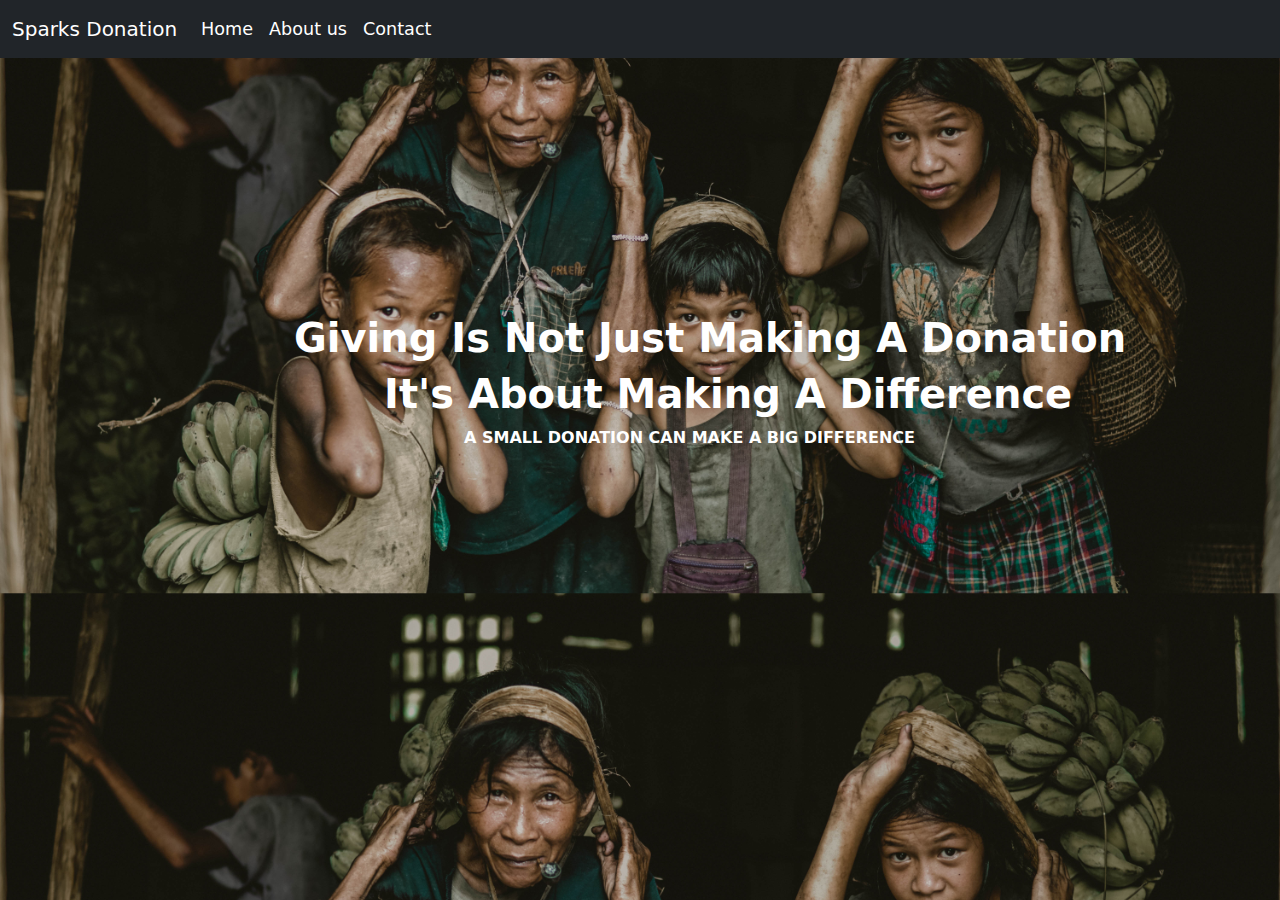
<file: index.html>
<!DOCTYPE html>
<html lang="en">

<head>
    <meta charset="UTF-8">
    <meta http-equiv="X-UA-Compatible" content="IE=edge">
    <meta name="viewport" content="width=device-width, initial-scale=1.0">
    <title>Sparks Donation</title>
    <link rel="stylesheet" href="style.css">
    <link rel="stylesheet" href="	https://cdn.jsdelivr.net/npm/bootstrap@5.2.0/dist/css/bootstrap.min.css">
    <link rel="stylesheet" href="https://cdn.jsdelivr.net/npm/bootstrap@5.2.0/dist/js/bootstrap.bundle.min.js">
</head>

<body>
    <nav class="navbar navbar-expand-lg navbar-dark bg-dark">
        <div class="container-fluid">
            <a class="navbar-brand" href="index.html">Sparks Donation</a>
            <!-- <button class="navbar-toggler" type="button" data-bs-toggle="collapse"
                data-bs-target="#navbarSupportedContent" aria-controls="navbarSupportedContent" aria-expanded="false"
                aria-label="Toggle navigation">
                <span class="navbar-toggler-icon"></span> -->
            </button>
            <div class="collapse navbar-collapse" id="navbarSupportedContent">
                <ul class="navbar-nav">
                    <li class="nav-item">
                        <a class="nav-link active" aria-current="page" href="index.html">Home</a>
                    </li>
                    <li class="nav-item">
                        <a class="nav-link" href="About.html">About us</a>
                    </li>
                    <li class="nav-item">
                        <a class="nav-link" href="contact.html">Contact</a>
                    </li>


                </ul>

            </div>
        </div>
    </nav>

    <div id="backgroundimage"></div>
    <div class="header-text">
        <h1 class="a"><b>Giving Is Not Just <span> Making A Donation </span></b></h1>
        <h1 class="b"><b>It's About <span>Making A <a>Difference</a></span></b></h1>
        <p class="c"><b>A SMALL DONATION CAN MAKE A BIG DIFFERENCE</b></p>
    </div>
    <center>

        <form><script src="https://checkout.razorpay.com/v1/payment-button.js" data-payment_button_id="pl_LlyKw0nAqtQSVj" async> </script> </form>
    </center>

</body>

</html>
</file>
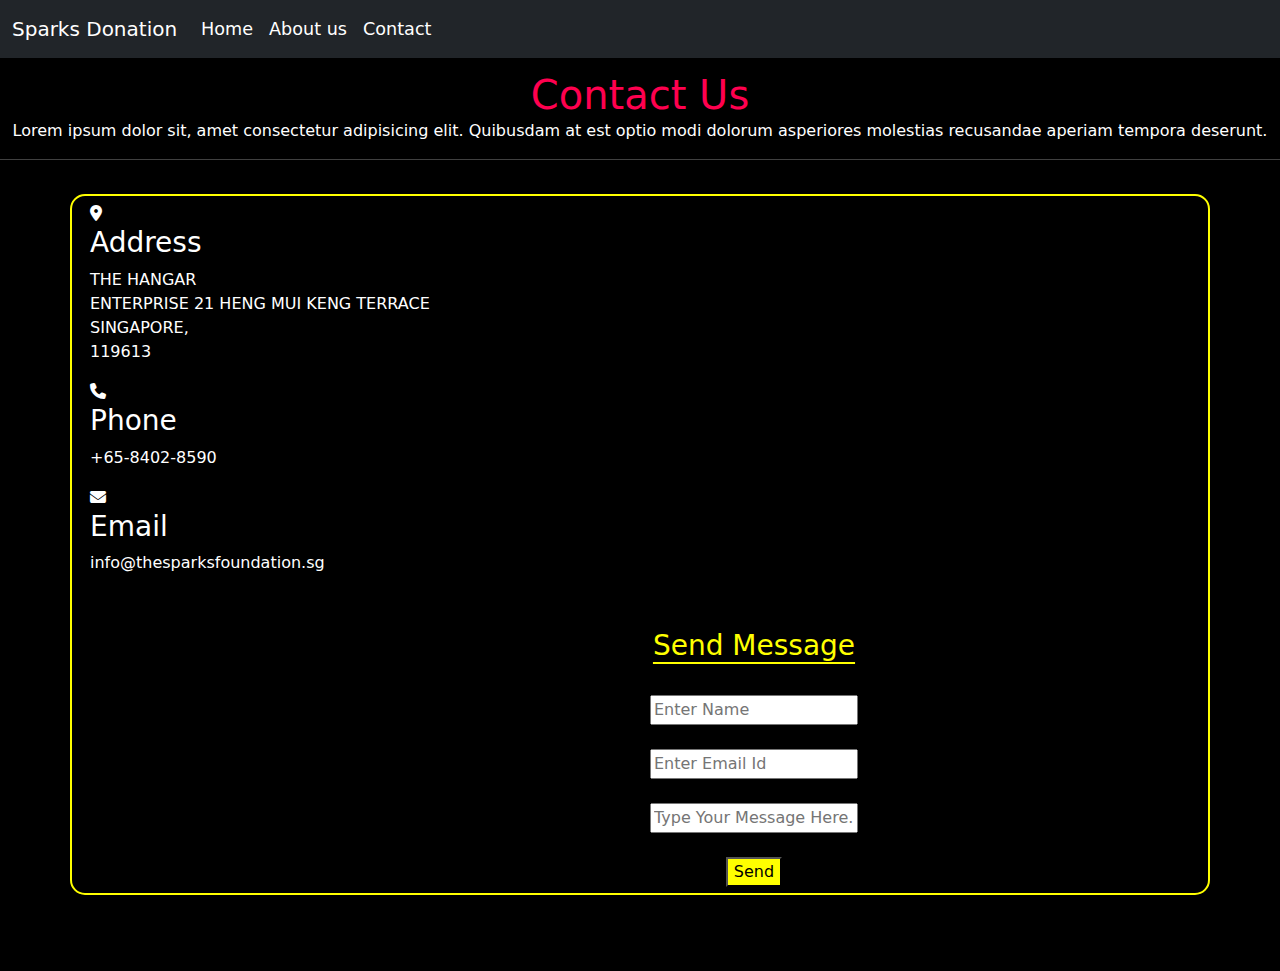
<file: contact.html>
<!DOCTYPE html>
<html lang="en">

<head>
    <meta charset="UTF-8">
    <meta http-equiv="X-UA-Compatible" content="IE=edge">
    <meta name="viewport" content="width=device-width, initial-scale=1.0">
    <link rel="stylesheet" href="contact.css">
    <link rel="stylesheet" href="https://cdnjs.cloudflare.com/ajax/libs/font-awesome/6.2.0/css/all.min.css">
    <link rel="stylesheet" href="	https://cdn.jsdelivr.net/npm/bootstrap@5.2.0/dist/css/bootstrap.min.css">
    <link rel="stylesheet" href="https://cdn.jsdelivr.net/npm/bootstrap@5.2.0/dist/js/bootstrap.bundle.min.js">
    <title>About us</title>
</head>

<body>
    <nav class="navbar navbar-expand-lg navbar-dark bg-dark">
        <div class="container-fluid">
            <a class="navbar-brand" href="index.html">Sparks Donation</a>
            <button class="navbar-toggler" type="button" data-bs-toggle="collapse"
                data-bs-target="#navbarSupportedContent" aria-controls="navbarSupportedContent" aria-expanded="false"
                aria-label="Toggle navigation">
                <span class="navbar-toggler-icon"></span>
            </button>
            <div class="collapse navbar-collapse" id="navbarSupportedContent">
                <ul class="navbar-nav">
                    <li class="nav-item">
                        <a class="nav-link active" aria-current="page" href="index.html">Home</a>
                    </li>
                    <li class="nav-item">
                        <a class="nav-link" href="About.html">About us</a>
                    </li>
                    <li class="nav-item">
                        <a class="nav-link" href="contact.html">Contact</a>
                    </li>
                </ul>

            </div>
        </div>
    </nav>
    <section class="contact">
        <div class="content">
            <center>
                <h1 class="a">Contact Us</h1><br>
                <p>Lorem ipsum dolor sit, amet consectetur adipisicing elit. Quibusdam at est optio modi dolorum
                    asperiores molestias recusandae aperiam tempora deserunt.</p>
            </center>
            <hr>
            <div class="container">
                <div class="abcd">
                    <div class="box">
                        <div class="icon">
                            <i class="fa-solid fa-location-dot"></i>
                        </div>
                        <div class="text">
                            <h3>Address</h3>
                            <p>THE HANGAR <br> ENTERPRISE
                                21 HENG MUI KENG TERRACE<br> SINGAPORE, <br>119613</p>
                        </div>
                    </div>
                    <div class="box">
                        <div class="icon">
                            <i class="fa-sharp fa-solid fa-phone"></i>
                        </div>
                        <div class="text">
                            <h3>Phone</h3>
                            <p>+65-8402-8590</p>
                        </div>
                    </div>
                    <div class="box">
                        <div class="icon">
                            <i class="fa-solid fa-envelope"></i>
                        </div>
                        <div class="text">
                            <h3>Email</h3>
                            <p> info@thesparksfoundation.sg</p>
                        </div>
                    </div>

                </div> 
                <div class="contactform abcd">
                    <center>
                        <form action="">
                            <h3 class="b">Send Message</h3><br>

                            <div class="inputbox">
                                <input type="text" name="" required="required" placeholder="Enter Name" id="">

                            </div><br>
                            <div class="inputbox">
                                <input type="email" placeholder="Enter Email Id" name="" required="required" id="">

                            </div><br>
                            <div class="inputbox">
                                <input type="text" name="" placeholder="Type Your Message Here..." required="required"
                                    id="">

                            </div><br>
                            <div class="send">
                                <input type="submit" name="" value="Send" required="required" id="bob">
                            </div>
                        </form>
                    </center>
                </div>
            </div>
            <br>

        </div>
    </section>
</body>

</html>
</file>
<file: style.css>
body {
  background-image: url("images/bg3.jpg");
  background-size: cover;
  background-position: center;
  height: 150%;
  color: white;
  z-index: -1;
}

body:after {
  content: "";
  position: fixed;
  top: 0;
  bottom: 0;
  left: 0;
  right: 0;
  background: rgba(0.7, 0.5, 0.1, 0.1);
  pointer-events: none;
  background-blend-mode: darken;
  z-index: -1;
  position: relative;
}
.navbar .navbar-nav .nav-item::after {
  position: absolute;
  bottom: 0;
  left: 0;
  right: 0;
  margin: auto;
  background-color: #ff004f;
  width: 0%;
  content: "";
  height: 4px;
  transition: all 0.5s;
}
.navbar .navbar-nav .nav-link {
  color: white;
  font-size: 1.1em;
}
.navbar .navbar-nav .nav-link:hover {
  color: #ff004f;
}
.navbar .navbar-nav .nav-item {
  position: relative;
}

.navbar .navbar-nav .nav-item:hover::after {
  width: 100%;
  color: white;
}
.header-text {
  color: white;
  margin-left: 30%;
  margin-top: 20%;
}
.header-text p span {
  color: whitesmoke;
}
.a {
  margin-left: -90px;
}
.c {
  margin-left: 80px;
}
.btn {
  background-color: green;
  color: red;
  margin-left: 630px;
}
form {
  margin-left: -200px;
}
@media (max-width: 450px){
  body {
    background-size:100rem;
  }
.header-text .a b{
  margin-left:2rem;
  font-size: 2rem;
}
.header-text .a b span{
  margin-left:1rem;
}
.header-text .b b{
  margin-left: 1rem;
  color: #ffc107;
}
.header-text .b b span{
  margin-left: 1rem;
}
.header-text .b b span a{
  margin-left: 0.7rem;
}
.header-text .c b{
  font-size: 0.9rem;
  margin-left: -11.5rem;
  margin-top: rem;
}
form{
  margin-top: 4rem;
}
.PaymentButton--rzpTheme.svelte-ekc7fv.svelte-ekc7fv::before {
  content: '';
  position: absolute;
  left: -6px;
  top: 0;
  width: 54px;
  height: 100%;
  background: orange;
  border-radius: 1px 0 0 2px;
  transform: skew(-19deg,0);
}
}
@media (max-width: 780px)and(min-width:451px){
  body {
    background-size:178rem;
  }
.header-text .a b{
  margin-left:2.5rem;
  font-size: 3rem;
}
.header-text .a b span{
  margin-left:1.5rem;
}
.header-text .b b{
  font-size: 2.5rem;
  margin-left: -9.5rem;
  color: #ffc107;
}
.header-text .b b span{
  margin-left: 1rem;
}
.header-text .b b span a{
  margin-left: 0.7rem;
}
.header-text .c b{
  font-size: 1.5rem;
  margin-left: -13rem;
  margin-top: rem;
}
form{
  margin-top: 10rem;
}
.PaymentButton--rzpTheme.svelte-ekc7fv.svelte-ekc7fv::before {
  content: '';
  position: absolute;
  left: -6px;
  top: 0;
  width: 54px;
  height: 100%;
  background: orange;
  border-radius: 1px 0 0 2px;
  transform: skew(-19deg,0);
}
}
</file>
<file: contact.css>
body {
  background-image: url("images/WhatsApp\ Image\ 2022-09-06\ at\ 11.32.55\ PM.jpeg");
  color: white;
}
body:after {
  content: "";
  position: fixed;
  top: 0;
  bottom: 0;
  left: 0;
  right: 0;
  background: rgba(0.7, 0.5, 0.1, 0.1);
  pointer-events: none;
  background-blend-mode: darken;
  z-index: -1;
  position: relative;
}
.navbar .navbar-nav .nav-item::after {
  position: absolute;
  bottom: 0;
  left: 0;
  right: 0;
  margin: auto;
  background-color: #ff004f;
  width: 0%;
  content: "";
  height: 4px;
  transition: all 0.5s;
}
.navbar .navbar-nav .nav-link {
  color: white;
  font-size: 1.1em;
}
.navbar .navbar-nav .nav-link:hover {
  color: #ff004f;
}
.navbar .navbar-nav .nav-item {
  position: relative;
}
.navbar .navbar-nav .nav-item::after {
  position: absolute;
  bottom: 0;
  left: 0;
  right: 0;
  margin: auto;
  background-color: #ff004f;
  width: 0%;
  content: "";
  height: 4px;
  transition: all 0.5s;
}

.navbar .navbar-nav .nav-item:hover::after {
  width: 100%;
  color: white;
}
.contact {
  color: white;
  position: relative;
  min-height: 100vh;
  justify-content: center;
  flex-direction: column;
}
.container {
  border: solid yellow 2px;
  border-radius: 15px;
}
.a {
  color: #ff004f;
  margin-top: 13px;
  margin-bottom: -1.5rem;
}
hr {
  margin: 1rem 0;
  color: inherit;
  height: 19px;
  border: 0;
  border-top: 9px solid;
  opacity: 1.25;
  /* border: 1px solid red; */
  border-top: 8px red solid;
}
.b {
  color: yellow;
  text-decoration: underline;
  text-underline-position: under;
}

#bob {
  background-color: yellow;
}

#bob:hover {
  background-color:#ff004f;
}

.abcd {
  margin: auto;
  padding: 6px;
  border: #ff004f;
  border-width: 3px;
  display: inline-block;
}

.contactform {
  margin-left: 35rem;
  padding-top: 2rem;
}

h3:hover {
  color: #ff004f;
}
</file>
